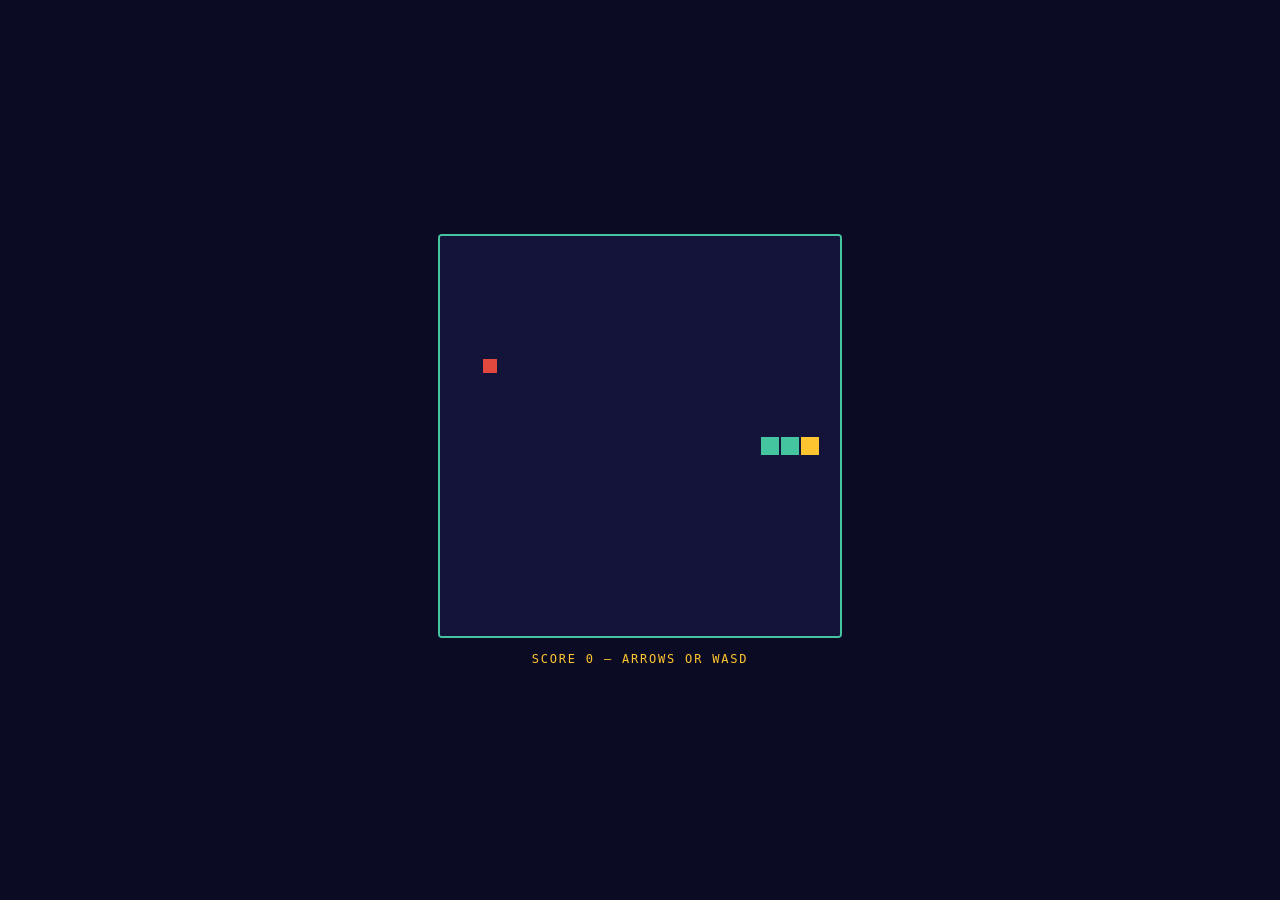
<file: snake.html>
<!DOCTYPE html>
<html lang="en">
<head>
<meta charset="utf-8" />
<meta name="viewport" content="width=device-width, initial-scale=1" />
<title>Snake</title>
<style>
  html, body {
    margin: 0;
    height: 100%;
    background: #0c0b24;
    display: grid;
    place-items: center;
    font-family: ui-monospace, monospace;
    color: #f1ead9;
    overflow: hidden;
  }
  #wrap { text-align: center; }
  canvas {
    background: #14133a;
    border: 2px solid #45c4a0;
    border-radius: 4px;
    max-width: 92vw;
    max-height: 78vh;
    image-rendering: pixelated;
  }
  #hud {
    letter-spacing: 0.15em;
    text-transform: uppercase;
    font-size: 12px;
    margin: 10px 0 0;
    color: #ffc531;
  }
</style>
</head>
<body>
<div id="wrap">
  <canvas id="c" width="400" height="400"></canvas>
  <p id="hud">Score 0 — arrows or WASD</p>
</div>
<script>
const CELL = 20;
const COLS = 20;
const ROWS = 20;
const canvas = document.getElementById("c");
const ctx = canvas.getContext("2d");
const hud = document.getElementById("hud");

let snake, dir, nextDir, food, score, dead, tick;

function reset() {
  snake = [{ x: 10, y: 10 }, { x: 9, y: 10 }, { x: 8, y: 10 }];
  dir = { x: 1, y: 0 };
  nextDir = { x: 1, y: 0 };
  score = 0;
  dead = false;
  placeFood();
  hud.textContent = "Score 0 — arrows or WASD";
}

function placeFood() {
  do {
    food = { x: (Math.random() * COLS) | 0, y: (Math.random() * ROWS) | 0 };
  } while (snake.some((s) => s.x === food.x && s.y === food.y));
}

function step() {
  if (dead) return;
  dir = nextDir;
  const head = { x: snake[0].x + dir.x, y: snake[0].y + dir.y };

  const hitWall = head.x < 0 || head.y < 0 || head.x >= COLS || head.y >= ROWS;
  const hitSelf = snake.some((s) => s.x === head.x && s.y === head.y);
  if (hitWall || hitSelf) {
    dead = true;
    hud.textContent = "Game over — score " + score + " — press space";
    return;
  }

  snake.unshift(head);
  if (head.x === food.x && head.y === food.y) {
    score++;
    hud.textContent = "Score " + score + " — arrows or WASD";
    placeFood();
  } else {
    snake.pop();
  }
}

function draw() {
  ctx.fillStyle = "#14133a";
  ctx.fillRect(0, 0, canvas.width, canvas.height);

  ctx.fillStyle = "#e2483d";
  ctx.fillRect(food.x * CELL + 3, food.y * CELL + 3, CELL - 6, CELL - 6);

  snake.forEach((s, i) => {
    ctx.fillStyle = i === 0 ? "#ffc531" : "#45c4a0";
    ctx.fillRect(s.x * CELL + 1, s.y * CELL + 1, CELL - 2, CELL - 2);
  });
}

const KEYS = {
  ArrowUp: { x: 0, y: -1 }, w: { x: 0, y: -1 },
  ArrowDown: { x: 0, y: 1 }, s: { x: 0, y: 1 },
  ArrowLeft: { x: -1, y: 0 }, a: { x: -1, y: 0 },
  ArrowRight: { x: 1, y: 0 }, d: { x: 1, y: 0 },
};

window.addEventListener("keydown", (e) => {
  if (e.key === " ") {
    if (dead) reset();
    e.preventDefault();
    return;
  }
  const want = KEYS[e.key] || KEYS[e.key.toLowerCase()];
  if (!want) return;
  e.preventDefault();
  // No instant 180° turns.
  if (want.x === -dir.x && want.y === -dir.y) return;
  nextDir = want;
});

reset();
tick = setInterval(() => { step(); draw(); }, 110);
draw();
</script>
</body>
</html>
</file>
